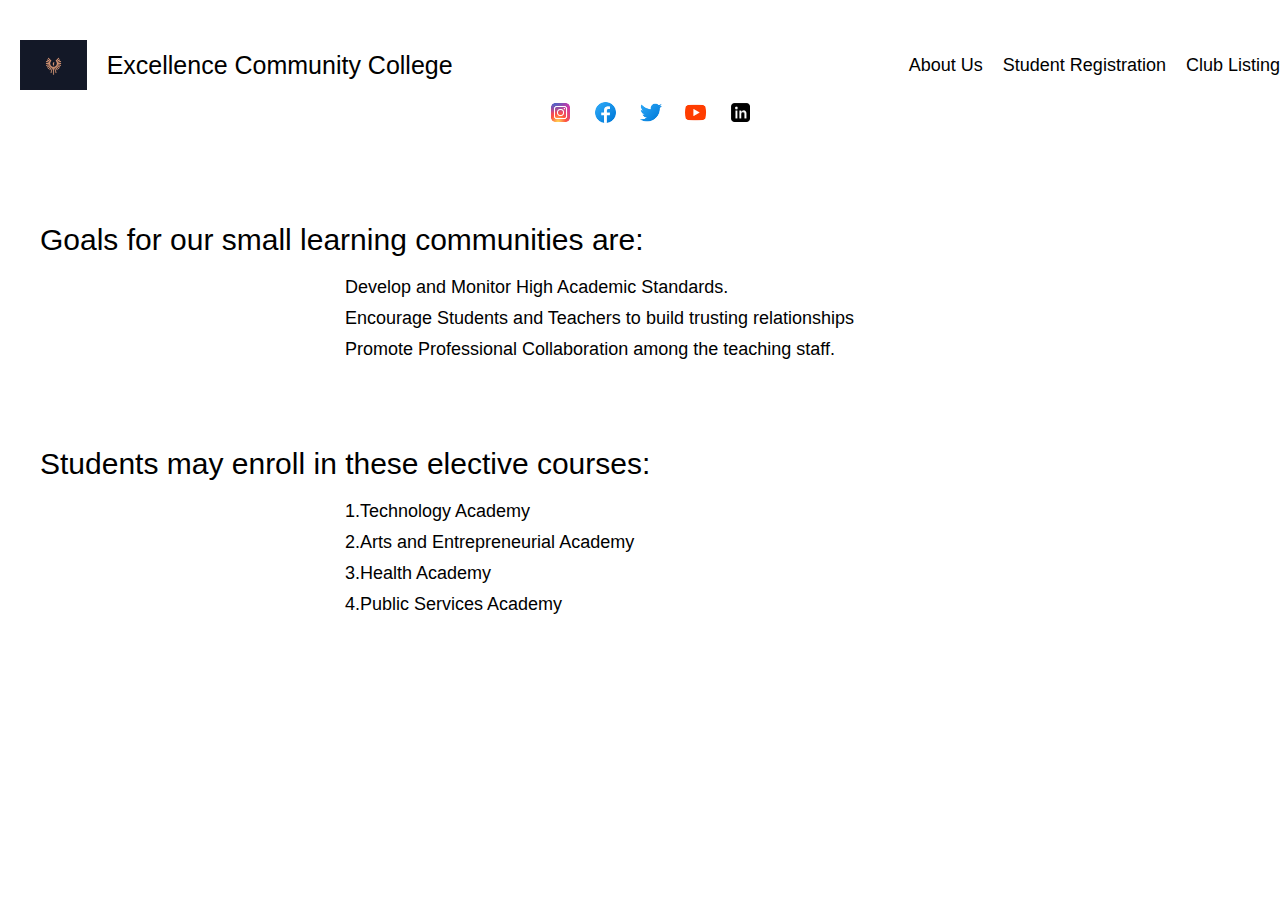
<file: Sub-Pages/About/about.html>
<!DOCTYPE html>
<html lang="en">
<head>
    <meta charset="UTF-8">
    <meta http-equiv="X-UA-Compatible" content="IE=edge">
    <meta name="viewport" content="width=device-width, initial-scale=1.0">

    <link rel="shortcut icon" href="/Assests/Imagies/Logo.png" type="image/x-icon">
    
    <link rel="stylesheet" href="about.css">
    <title>Excellence Community College | About Us</title>
</head>
<body>
    <div class="alphaContainer">
        <header>
            <nav>
                <div class="navbar">
                    <div class="leftSide">
                        <img id="LOGO" src="/Assests/Imagies/Logo.png" alt="">

                        <p id="schoolName"><a href="/index.html">Excellence Community College</a></p>
                    </div>

                    <div class="rightSide">
                        <p id="about"><a href="/Sub-Pages/About/about.html">About Us</a></p>

                        <p id="studentRegistration"><a href="/Sub-Pages/Student-Registration/SR.html">Student Registration</a></p>

                        <p id="clubListing"><a href="#">Club Listing</a></p>
                    </div>
                </div>

                <div class="socialiconBar">
                    <a href="#"><img src="/Assests/Icons/Instagram-Icon.png" alt="" id="socialicon"></a>

                    <a href="#"><img src="/Assests/Icons/FaceBook-Icon.png" alt="" id="socialicon"></a>

                    <a href="#"><img src="/Assests/Icons/Twitter-icon.png" alt="" id="socialicon"></a>

                    <a href="#"><img src="/Assests/Icons/YouTbe-Icon.png" alt="" id="socialicon"></a>

                    <a href="#"><img src="/Assests/Icons/LinkedIn-icon.png" alt="" id="socialicon"></a>
                </div>
            </nav>
        </header>

        <div class="contentBox">

            <div class="topBox">
                <p id="contentTitle">Goals for our small learning communities are:</p>


                <p id="content">Develop and Monitor High Academic Standards.</p>
    
                <p id="content">Encourage Students and Teachers to build trusting relationships</p>
    
                <p id="content">Promote Professional Collaboration among the teaching staff.</p>
            </div>


            <div class="bottomBox">
                <p id="contentTitle">Students may enroll in these elective courses:</p>


                <p id="content">1.Technology Academy</p>
    
                <p id="content">2.Arts and Entrepreneurial Academy</p>
    
                <p id="content">3.Health Academy</p>
    
                <p id="content">4.Public Services Academy</p>
            </div>
        </div>
    </div>
</body>
</html>
</file>
<file: Sub-Pages/About/about.css>
@import url('https://fonts.googleapis.com/css2?family=Berkshire+Swash&family=Castoro:ital@1&family=Charm&family=Cormorant+Garamond:wght@300&family=Courgette&family=Dancing+Script&family=Gabriela&family=Graduate&family=Merienda&family=Merienda+One&family=Nunito:ital,wght@0,400;1,300&family=Old+Standard+TT&family=Pacifico&family=Quintessential&family=Radio+Canada:wght@500&family=Ramaraja&family=Roboto:wght@100;400&family=UnifrakturMaguntia&family=Unna&display=swap');

* {
    margin: 0px;
    padding: 0px;
    box-sizing: border-box;
    font-family: sans-serif;
}

body {
    background-color: white;
}

.alphaContainer {
    display: flex;
    flex-direction: column;

    margin: auto;
    padding: 20px;

    height: 100%;
    width: 1300px;
}

/* NAV BAR START */

.navbar {
    display: flex;

    margin-top: 20px;
}

.leftSide {
    display: flex;
    gap: 20px;

    margin: auto;
    margin-left: 0px;
}

#LOGO {
    margin: auto;

    height: 50px;
}

#schoolName a {
    text-decoration: none;
    color: black;
}

#schoolName a:visited {
    text-decoration: none;
    color: black;
}

#schoolName {
    margin: auto;

    font-size: 25px;
}


.rightSide {
    display: flex;
    gap: 20px;

    margin: auto;
    margin-right: 0px;

    transition: .5s;
}

.rightSide a {
    text-decoration: none;
    color: black;
}

.rightSide a:visited {
    text-decoration: none;
    color: black;
}

.rightSide a:hover {
    transform: scale(1.2);
}


#about, #studentRegistration, #clubListing {
    font-size: 18px;
}

/* NAV BAR END */

/* SOCIAL MEDIA ICON BAR START*/

.socialiconBar {
    display: flex;

    margin: auto;
    margin-top: 10px;

    justify-content: center;
    gap: 20px;

    width: 20%;
}

#socialicon {
    margin: auto;
    height: 25px;
}

/* SOCIAL MEDIA ICON BAR END*/

/* BODY CONTENT START */

.contentBox {
    display: flex;
    flex-direction: column;

    margin: auto;
    margin-top: 40px;
    padding: 20px;
    gap: 20px;

    height: 500px;
    width: 100%;
}

.topBox {
    margin: auto;
    margin-left: 0px;
    width: 100%;
}

.bottomBox {
    margin: auto;
    margin-left: 0px;
    width: 100%;
}

#contentTitle {
    margin: auto;
    margin-left: 0px;
    margin-bottom: 20px;

    font-size: 30px;
}

#content {
    margin: auto;
    margin-top: 10px;
    margin-left: 25%;

    font-size: 18px;
}


/* BODY CONTENT END */

@media (max-width: 768px) {
    .alphaContainer {
        display: flex;
        flex-direction: column;
    
        margin: auto;
        padding: 20px;
    
        height: 100%;
        width: 100%;
    }
    
    /* NAV BAR START */
    
    .navbar {
        display: flex;
        flex-direction: column;
    
        margin-top: 20px;
        gap: 20px;
    }
    
    .leftSide {
        display: flex;
        gap: 20px;
    
        margin: auto;
    }
    
    #LOGO {
        margin: auto;
    
        height: 50px;
    }
    
    #schoolName a {
        text-decoration: none;
        color: black;
    }
    
    #schoolName a:visited {
        text-decoration: none;
        color: black;
    }
    
    #schoolName {
        margin: auto;
    
        font-size: 20px;
    }
    
    
    .rightSide {
        display: flex;
        gap: 20px;
    
        margin: auto;
    
        transition: .5s;
    }
    
    .rightSide a {
        text-decoration: none;
        color: black;
    }
    
    .rightSide a:visited {
        text-decoration: none;
        color: black;
    }
    
    .rightSide a:hover {
        transform: scale(1.2);
    }
    
    
    #about, #studentRegistration, #clubListing {
        font-size: 18px;
    }
    
    /* NAV BAR END */
    
    /* SOCIAL MEDIA ICON BAR START*/
    
    .socialiconBar {
        display: flex;
    
        margin: auto;
        margin-top: 10px;
    
        justify-content: center;
        gap: 20px;
    
        width: 20%;
    }
    
    #socialicon {
        margin: auto;
        height: 25px;
    }
    
    /* SOCIAL MEDIA ICON BAR END*/
    
    /* BODY CONTENT START */

    .contentBox {
        display: flex;
        flex-direction: column;
    
        margin: auto;
        margin-top: 40px;
        padding: 20px;
        gap: 20px;
    
        height: 600px;
        width: 100%;
    }
    
    .topBox {
        margin: auto;
        margin-left: 0px;
        width: 100%;
    }
    
    .bottomBox {
        margin: auto;
        margin-left: 0px;
        width: 100%;
    }
    
    #contentTitle {
        margin: auto;
        margin-left: 0px;
        margin-bottom: 20px;
    
        font-size: 25px;
    }
    
    #content {
        margin: auto;
        margin-top: 10px;
        margin-left: 25%;
    
        font-size: 18px;
    }

    /* BODY CONTENT END */
}
</file>
